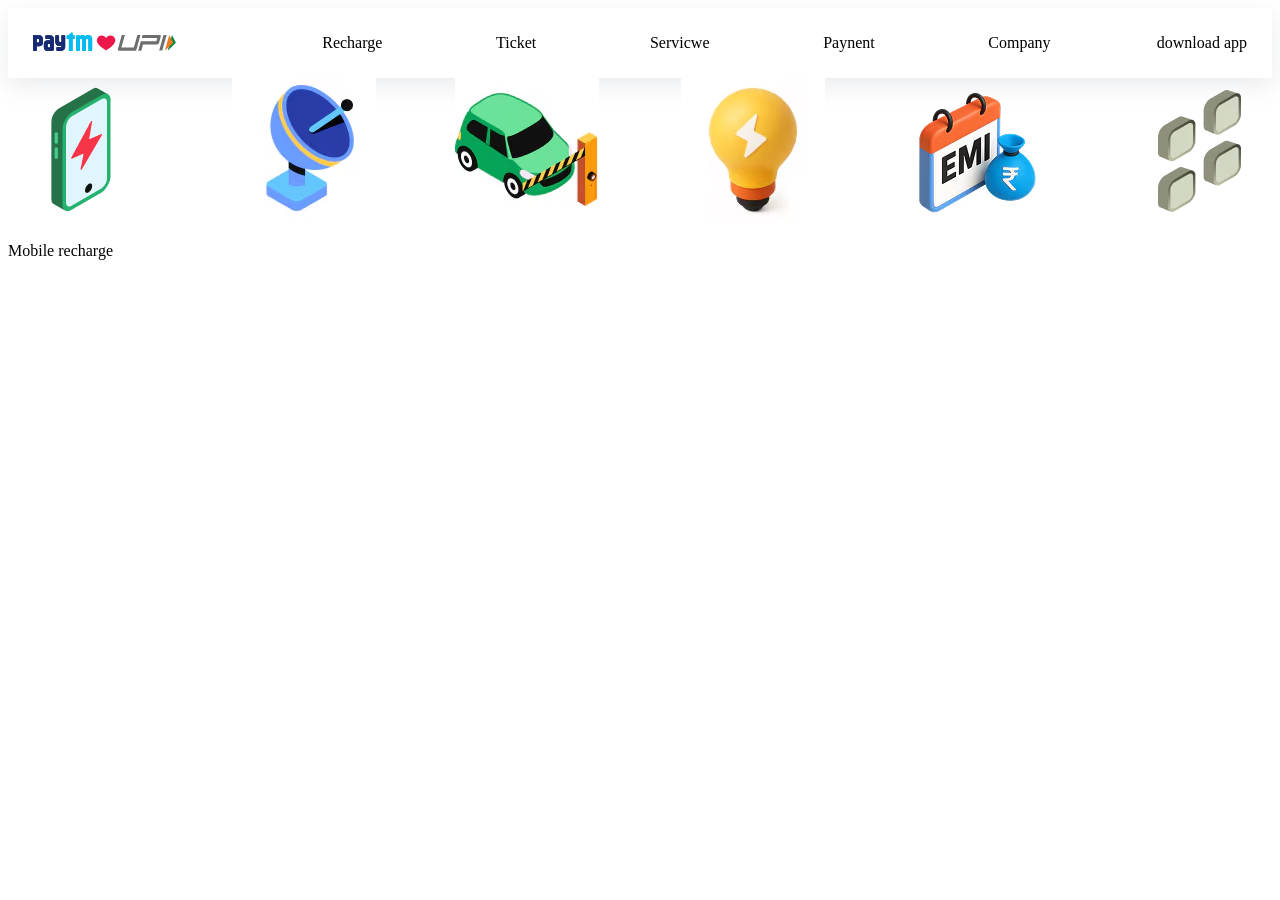
<file: index.html>
<!DOCTYPE html>
<html lang="en">
<head>
    <meta charset="UTF-8">
    <meta name="viewport" content="width=device-width, initial-scale=1.0">
    <title>Document</title>
    <link rel="stylesheet" href="style.css">
</head>
<body>
    <div class="container">
        <div class="navbar">
            <div class="navbar-logo">
              <img src="./imagee/image.png" alt="photo">
            </div>
            <ul class="navbar-items">
                <li>Recharge</li>
                <li>Ticket</li>
                <li>Servicwe</li>
                <li>Paynent</li>
                <li>Company</li>
            </ul>
            <div class="navbar-buttons">
              <div>download app</div>
            </div>

        </div>
        <div class="body">
            <div class="bodytags">
                <div class="tags">
                    <img src="./imagee/logo1.png">
                    <p>Mobile recharge</p>
                </div>
                <div class="tags">
                    <img src="image.png">
                </div>
                <div class="tags">
                     <img src="imagee/fastag.avif">
                </div>
                <div class="tags">
                     <img src="imagee/electricitybill.avif">
                </div>
                <div class="tags">
                     <img src="imagee/emi.avif">
                </div>
                <div class="tags">
                    <img src="imagee/view all.webp">
                </div>
            </div>
            <div class="bodytext">

            </div>

        </div>

    </div>
</body>
</html>
</file>
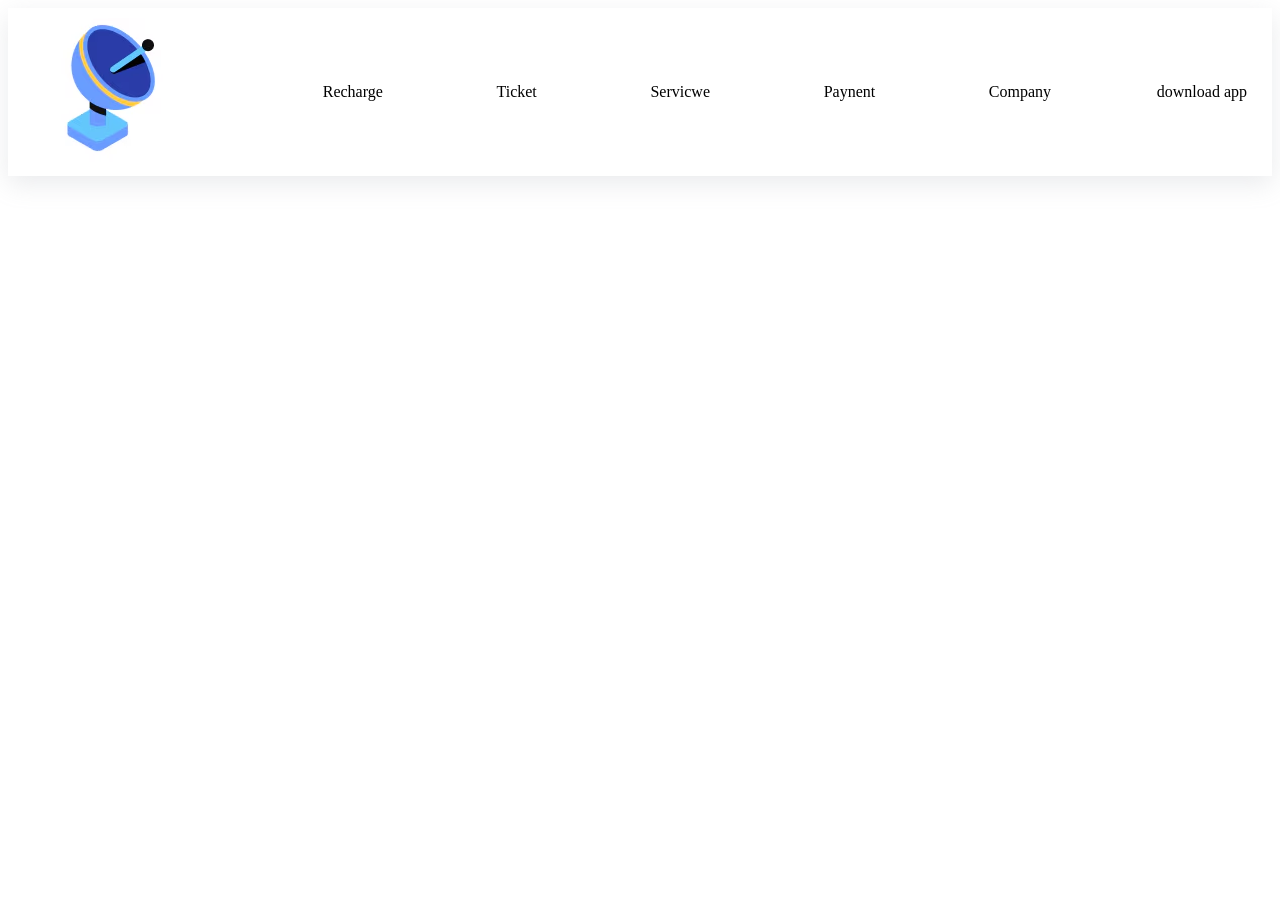
<file: paytm.html>
<!DOCTYPE html>
<html lang="en">
<head>
    <meta charset="UTF-8">
    <meta name="viewport" content="width=device-width, initial-scale=1.0">
    <title>Document</title>
    <link rel="stylesheet" href="style.css">
</head>
<body>
    <div class="container">
        <div class="navbar">
            <div class="navbar-logo">
              <img src="image.png" alt="photo">
            </div>
            <ul class="navbar-items">
                <li>Recharge</li>
                <li>Ticket</li>
                <li>Servicwe</li>
                <li>Paynent</li>
                <li>Company</li>
            </ul>
            <div class="navbar-buttons">
              <div>download app</div>
            </div>

        </div>

    </div>
</body>
</html>
</file>
<file: style.css>
.navbar{
    display: flex;
    justify-content: space-between;
    align-items: center;
    padding: 10px 25px;
    box-shadow: rgba(149, 157, 165, 0.2) 0px 8px 24px;
}
.navbar-items{
    display: flex;
    justify-content: space-between;
    width: 60%;
    list-style-type: none ;
}
.bodytags{
    display: flex;
    justify-content: space-between;
}
</file>
